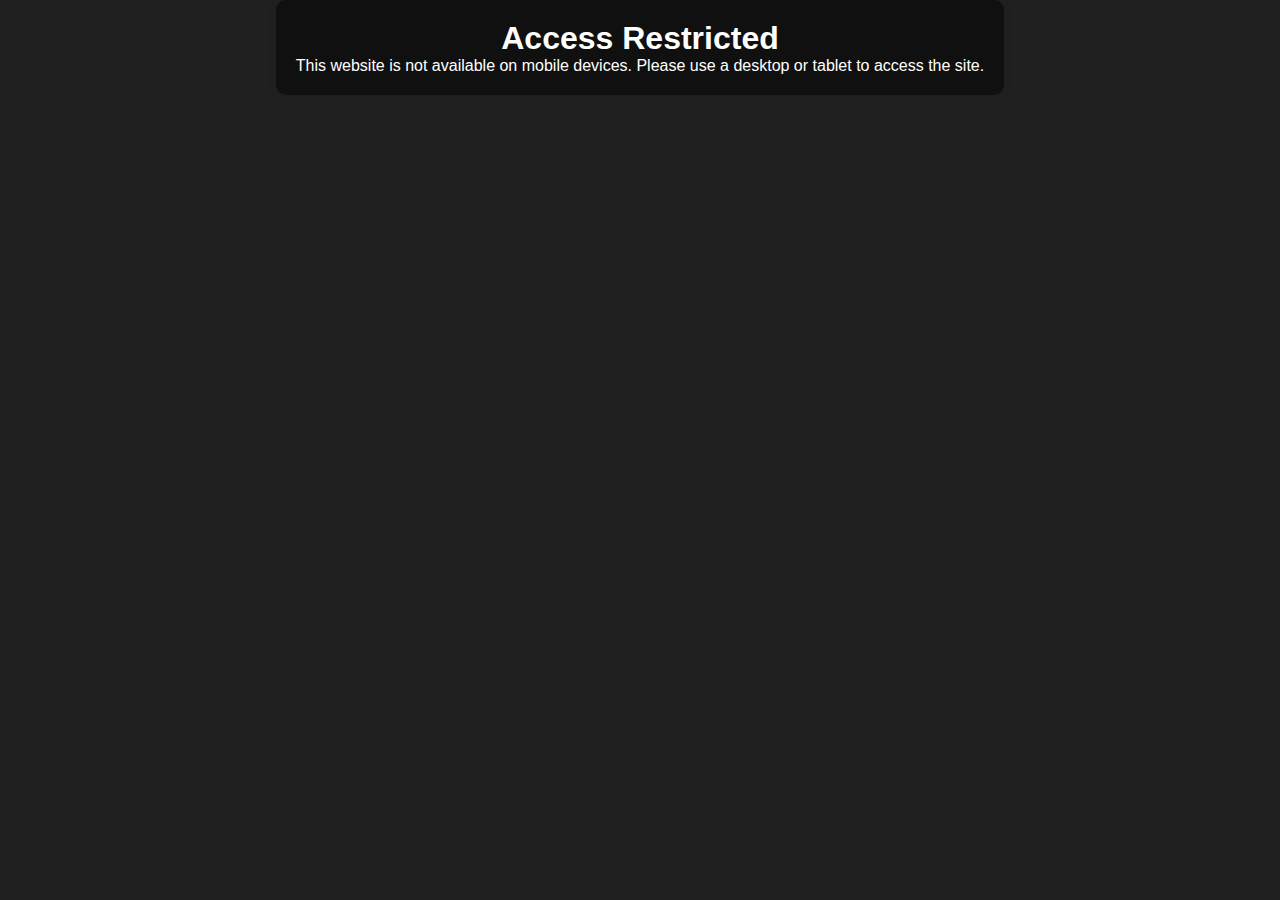
<file: mobile.html>
<!DOCTYPE html>
<html lang="en">
<head>
    <meta charset="UTF-8">
    <meta name="viewport" content="width=device-width, initial-scale=1.0">
    <title>Restricted</title>
    <link rel="stylesheet" href="styles.css">
</head>
<body>
    <div class="restriction-message" id="restrictionMessage" >
        <h1>Access Restricted</h1>
        <p>This website is not available on mobile devices. Please use a desktop or tablet to access the site.</p>
    </div>

    <script src="main.js">

        

    </script>
</body>
</html>
</file>
<file: styles.css>
body {
  background: #202020;
  height: 100%;
  margin: 0;
  display: flex;
  width: 100%;
  flex-direction: column;
  justify-content: flex-start;
  align-items: center;
  font-family: Arial, sans-serif;
  color: white;
}



.restriction-message {
  text-align: center;
  padding: 20px;
  background-color: #101010;
  border-radius: 10px;
  box-shadow: 0 0 10px rgba(0, 0, 0, 0.1);
}

.restriction-message h1 {
  color: #ffffff;
}

.container {
  max-width: 800px;
  margin: 0 auto;
  padding: 20px;
  font-family: Arial, sans-serif;
}

* {
  margin: 0;
  padding: 0;
  box-sizing: border-box;
}


.InfoL {
  background: linear-gradient(#30945a00, #242c6b);
  margin-top: 145px;
  width: 100%;
  height: 540px;
  display: flex;
  justify-content: center;
  align-items: center;
  align-content: center;
  flex-direction: column;
}





.launcher {

transition: background-color 0.3s ease;
margin-top: 50px;
margin-bottom: 60px;

box-shadow: 0 0 20px rgba(44, 44, 44, 0.3);
transition: transform 0.3s ease, box-shadow 0.3s ease;
}


.launcher:hover {
transform: translateY(-5px);
box-shadow: 0 5px 30px rgba(0, 0, 0, 0.589);
}

.InfoL h1 {
  font-size: 2.1rem;
  
  margin-bottom:10px;
}

.InfoL p {
  font-size: 16ypx;
  text-align: center;
  flex-grow: 1; /* Allow the content to grow and fill the remaining space */
  word-wrap: break-word; /* Ensure text wraps within the container */
font-weight: normal;
}

.InfoF {
  background: linear-gradient(#242c6b, #246b46);
  width: 100%;
  height: 800px;
  display: flex;
  justify-content: center;
  align-items: center;
  align-content: center;
  flex-direction: column;
}

.InfoF h1 {
  font-size: 2.1rem;
  

  margin-bottom:10px;
}

.DownloadBT {
  background-color: #101010;

  opacity: 0.7;
  margin-bottom: 150px;
  padding: 15px;
  border-radius: 6px;
  border: white solid 2px;
  box-shadow: 0 0 20px rgba(44, 44, 44, 0.3);
  transition: transform 0.3s ease, box-shadow 0.3s ease;
  }
  
  
  .DownloadBT:hover {
  transform: translateY(-5px);
  box-shadow: 0 5px 30px rgba(0, 0, 0, 0.589);
  }


.faq {

margin-top: 20px;

}

.faqbox {

  width: 650px;
  background-color: #050505;
  margin-top: 10px;
  padding: 20px;
  border-radius: 6px;
  text-align: center;
  box-shadow: 0 0 20px rgba(44, 44, 44, 0.3);
  transition: transform 0.3s ease, box-shadow 0.3s ease;
  }
  
  
  .faqbox:hover {
  transform: translateY(-5px);
  box-shadow: 0 5px 30px rgba(0, 0, 0, 0.589);
  }

.InfoF p {
  font-size: 16ypx;
  text-align: center;
  flex-grow: 1; /* Allow the content to grow and fill the remaining space */
  word-wrap: break-word; /* Ensure text wraps within the container */
font-weight: normal;
}



.InfoI {
  background: linear-gradient(#246b46, #246b4600);
  width: 100%;
  height: 800px;
  
  display: flex;
  justify-content: center;
  align-items: center;
  align-content: center;
  flex-direction: column;
}

a {

  
    margin: 0;
    /* height: 102px; */
    padding: 0;
    box-sizing: border-box;
    font-weight: bold;
    color: white;
    text-align: center;
    text-decoration: auto;


}

.InfoI h1 {
  font-size: 2.1rem;
  margin-top: 50px;
  margin-bottom:10px;
}



.InfoI p {
  font-size: 16ypx;
  text-align: center;
  flex-grow: 1; /* Allow the content to grow and fill the remaining space */
  word-wrap: break-word; /* Ensure text wraps within the container */
font-weight: normal;
}

/* Ensure the body and html take up the full height and width */
html, body {
  width: 100%;
  height: 100%;
}

/* Styling for the header */
header {
  border: #101010;
  background-color: #101010;
  padding: 10px 20px;
  display: flex;
  align-items: center; /* Center items vertically */
  width: 100%; /* Ensure the header spans the full width */
}

/* Styling for the logo */
.logo {
  color: white;
  font-size: 24px;
  font-weight: bold;
  margin-right: auto; /* Push the logo to the left */
}

/* Styling for the navigation container */
.nav-container {
  display: flex
;
  justify-content: center;
  padding-right: 50px;
  flex-grow: 1;
}

nav a.active {
  background-color: #333; /* Blue background for active tab */
  color: white; /* White text for active tab */
}

/* Styling for the navigation buttons */
nav {
  display: flex;
  gap: 15px;
}

.content {
  padding: 20px;
}

nav a {
  color: white;
  text-decoration: none;
  font-size: 18px;
  padding: 8px 12px;
  border-radius: 5px;
  transition: background-color 0.3s ease;
}

nav a:hover {
  background-color: #333;
}

.launcher:hover {
  background-color: #333;
}

/* Optional: Add some spacing for the main content */
main {
  padding: 20px;
}
.olds {

opacity: 0.5;

}


.box .content {
  flex-grow: 1; /* Allow the content to grow and fill the remaining space */
  word-wrap: break-word; /* Ensure text wraps within the container */
}

.Tcontainer {
  margin-top: 20px;
  align-self: center;
  font-family: Arial, Helvetica, sans-serif;
  font-weight: bold;
  width: 500px;

  border-radius: 6px;
  display: flex;
  flex-direction: column;
  align-items: center;
}

.mes {

opacity: 10%;
text-align: center;
font-size: 13px;
}

.Tcontainer p {
  margin: 0;

  
  border-radius: 6px;
  width: 100%;
  text-align: center;
}

.ooter {
  opacity: 20%;
  margin-top: 20px;
  align-self: center;
  display: flex;
  justify-content: center;
  align-items: center;
}

.box {

  padding: 15px;
  margin-bottom: 10px;
  border-radius: 6px;
  background-color: #f9f9f9;
  display: flex;
  align-items: center;
  overflow: hidden;

  box-shadow: 0 0 20px rgba(44, 44, 44, 0.3);
  transition: transform 0.3s ease, box-shadow 0.3s ease;
}


.box:hover {
  transform: translateY(-5px);
  box-shadow: 0 5px 30px rgba(255, 255, 255, 0.5);
}

.date {

  font-size: 14px;
  font-weight: bold;
  opacity: 0.3;
}


.box img {
  width: 100px;
  height: 100px;
  margin-right: 15px;
  border-radius: 8px;
}

/* Responsive design */
@media (max-width: 768px) {
  h1 {
    font-size: 2rem;
  }

  .news-item {
    width: 100%;
  }
}
</file>
